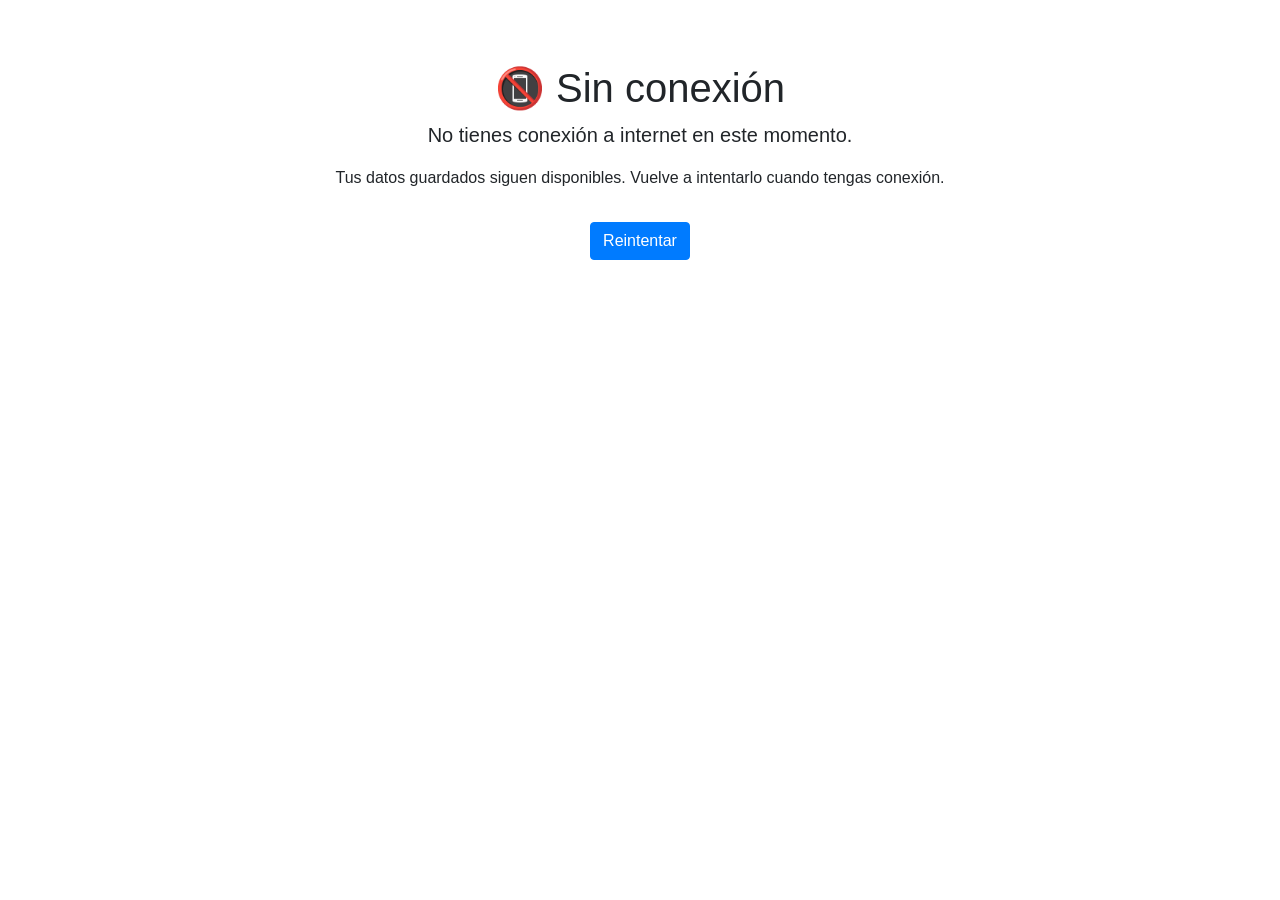
<file: pages/offline.html>
<!DOCTYPE html>
<html lang="es">
<head>
  <meta charset="UTF-8" />
  <meta name="viewport" content="width=device-width, initial-scale=1.0" />
  <meta http-equiv="X-UA-Compatible" content="ie=edge" />
  <title>Sin conexión - Gasto Tracker</title>
  <link rel="stylesheet" href="https://stackpath.bootstrapcdn.com/bootstrap/4.1.3/css/bootstrap.min.css" crossorigin="anonymous" />
</head>
<body class="container p-3 text-center mt-5">
  <h1>📵 Sin conexión</h1>
  <p class="lead">No tienes conexión a internet en este momento.</p>
  <p>Tus datos guardados siguen disponibles. Vuelve a intentarlo cuando tengas conexión.</p>
  <a href="../index.html" class="btn btn-primary mt-3">Reintentar</a>
</body>
</html>
</file>
